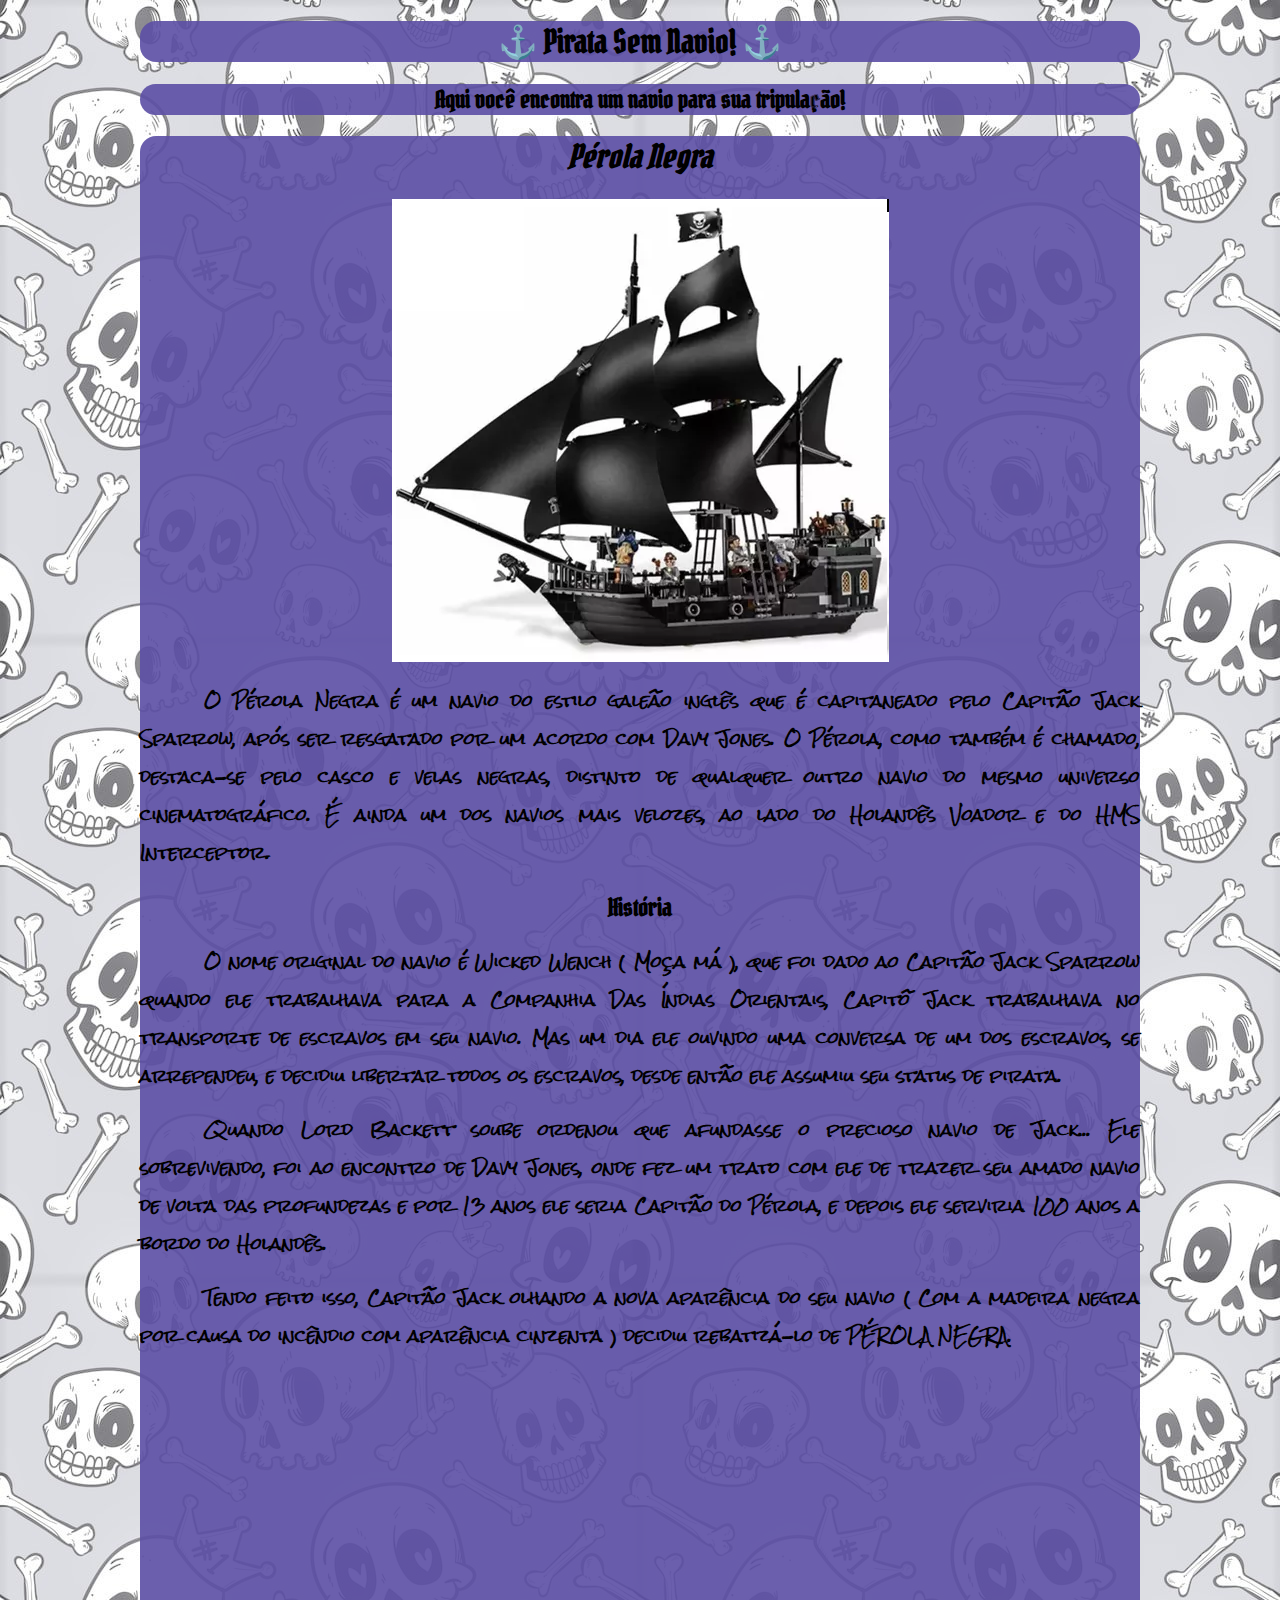
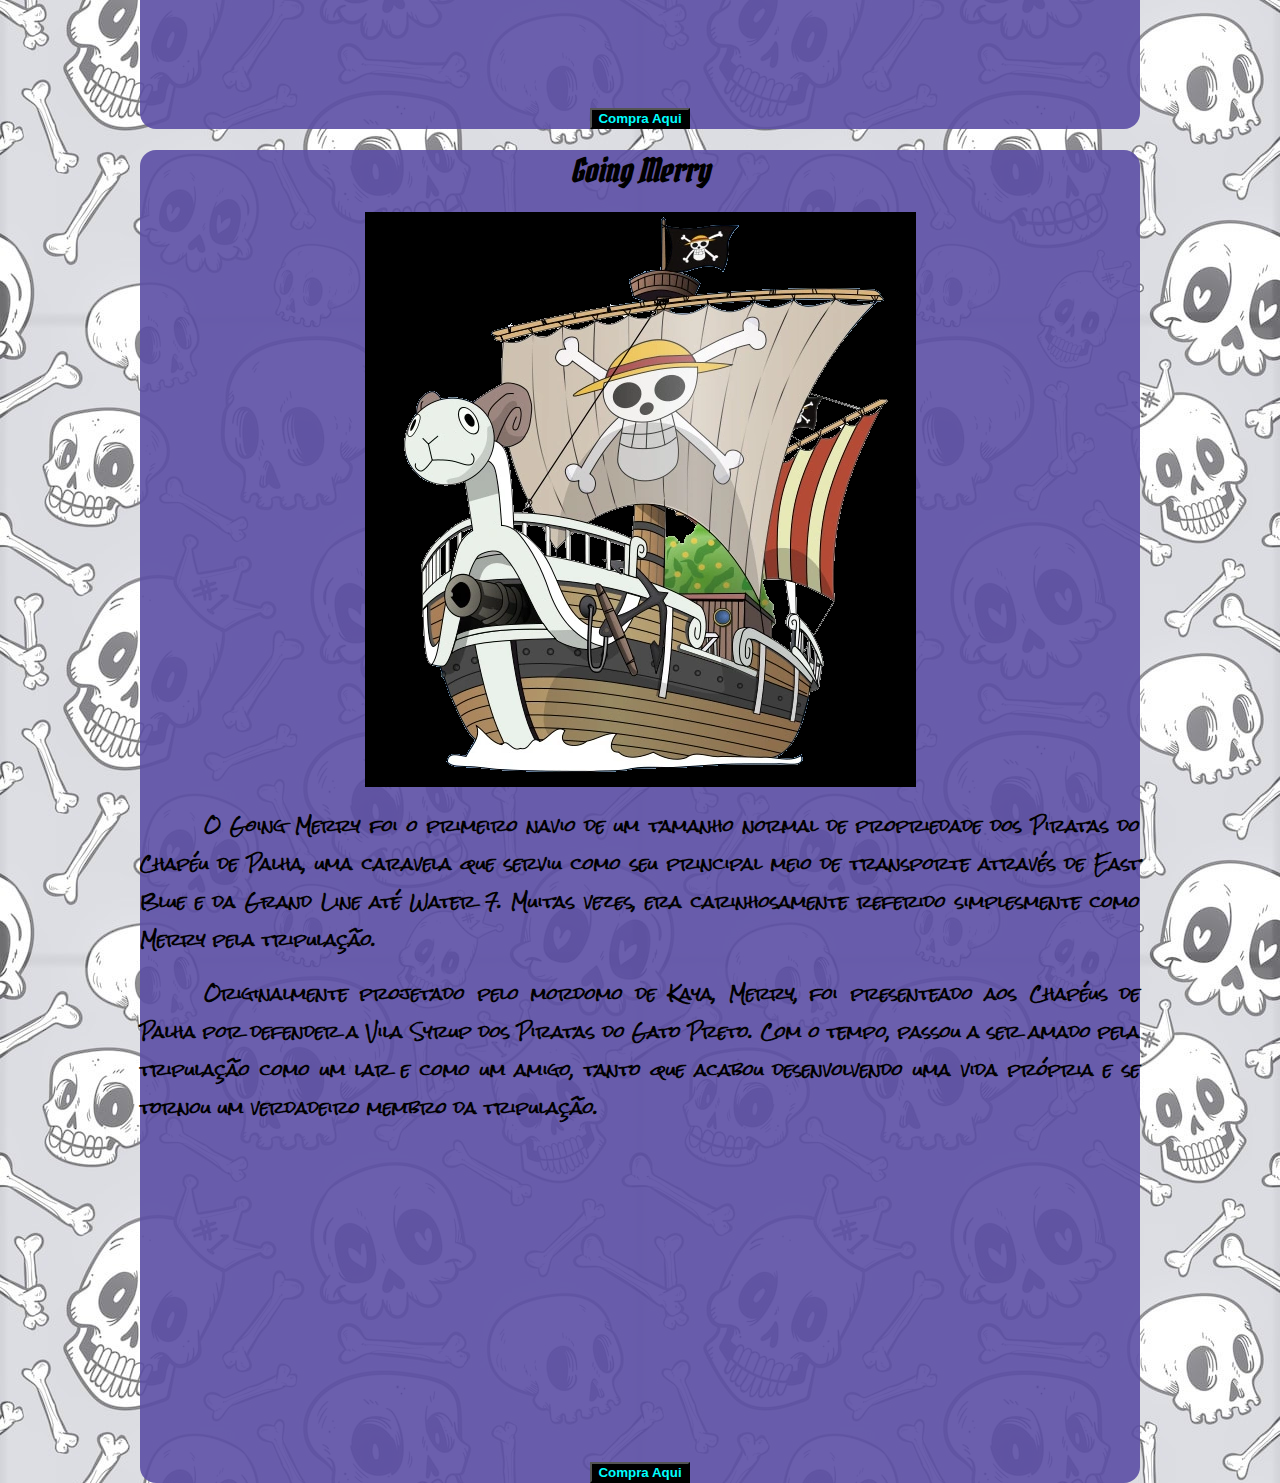
<file: index.html>
<!DOCTYPE html>
<html lang="pt-br">
<head>
    <meta charset="UTF-8">
    <meta name="viewport" content="width=device-width, initial-scale=1.0">
    <title>Pirata Sem Navio</title>
    <link rel="stylesheet" href="style.css">
    <link rel="shortcut icon" href="imagens/favicon.ico" type="image/x-icon">
</head>
<body>
    <main>
        <h1> &#9875; Pirata Sem Navio! &#9875;</h1>
    </main>
    <main>
    <h2>Aqui você encontra um navio para sua tripulação!</h2>
    </main>
    <main>
        <h1 style="font-style: italic;"><strong>Pérola Negra</strong></h1>
    <img src="imagens/perola.png" alt="Navio Perola Negra" >
    <p> O Pérola Negra é um navio do estilo galeão inglês  que é  capitaneado pelo Capitão Jack Sparrow, após ser resgatado por um acordo com Davy Jones. O Pérola, como também é chamado, destaca-se pelo casco e velas negras, distinto de qualquer outro navio do mesmo universo cinematográfico. É ainda um dos navios mais velozes, ao lado do Holandês Voador e do HMS Interceptor. </p>
    
    <h2>História</h2>

    <p>O nome original do navio é Wicked Wench ( Moça má ), que foi dado ao Capitão Jack Sparrow quando ele trabalhava para a Companhia Das Índias Orientais, Capitõ Jack trabalhava no transporte de escravos em seu navio. Mas um dia ele ouvindo uma conversa de um dos escravos, se arrependeu, e decidiu libertar todos os escravos, desde então ele assumiu seu status de pirata.</p>

    <p>Quando Lord Backett soube ordenou que afundasse o precioso navio de Jack... Ele sobrevivendo, foi ao encontro de Davy Jones, onde fez um trato com ele de trazer seu amado navio de volta das profundezas e por 13 anos ele seria Capitão do Pérola, e depois ele serviria 100 anos a bordo do Holandês.</p>

    <p>Tendo feito isso, Capitão Jack olhando a nova aparência do seu navio ( Com a madeira negra por causa do incêndio com aparência cinzenta ) decidiu rebatizá-lo de PÉROLA NEGRA.</p>
    <br>
    <iframe width="560" height="315" src="https://www.youtube.com/embed/hvvClIyR2gc?si=DqP0tFVTf7YG-5mk" title="YouTube video player" frameborder="0" allow="accelerometer; autoplay; clipboard-write; encrypted-media; gyroscope; picture-in-picture; web-share" allowfullscreen></iframe><br>
    <a href="pag.html"><button><strong>Compra Aqui</strong></button></a>
</main>
<main>
    <h1 style="font-style: italic;"><strong>Going Merry</strong></h1>
    <img src="imagens/one.png" alt="Navio Going Merry">
    <p>O Going Merry foi o primeiro navio de um tamanho normal de propriedade dos Piratas do Chapéu de Palha, uma caravela que serviu como seu principal meio de transporte através de East Blue e da Grand Line até Water 7. Muitas vezes, era carinhosamente referido simplesmente como Merry pela tripulação.</p>
    <p>Originalmente projetado pelo mordomo de Kaya, Merry, foi presenteado aos Chapéus de Palha por defender a Vila Syrup dos Piratas do Gato Preto. Com o tempo, passou a ser amado pela tripulação como um lar e como um amigo, tanto que acabou desenvolvendo uma vida própria e se tornou um verdadeiro membro da tripulação.</p>
    <iframe width="560" height="315" src="https://www.youtube.com/embed/ZM_hzQfReeI?si=_CXTA3TZqzrcAsYv" title="YouTube video player" frameborder="0" allow="accelerometer; autoplay; clipboard-write; encrypted-media; gyroscope; picture-in-picture; web-share" allowfullscreen></iframe>
    <br>
    <a href="pag.html"><button><strong>Compra Aqui</strong></button></a>
</main>
</body>
</html>
</file>
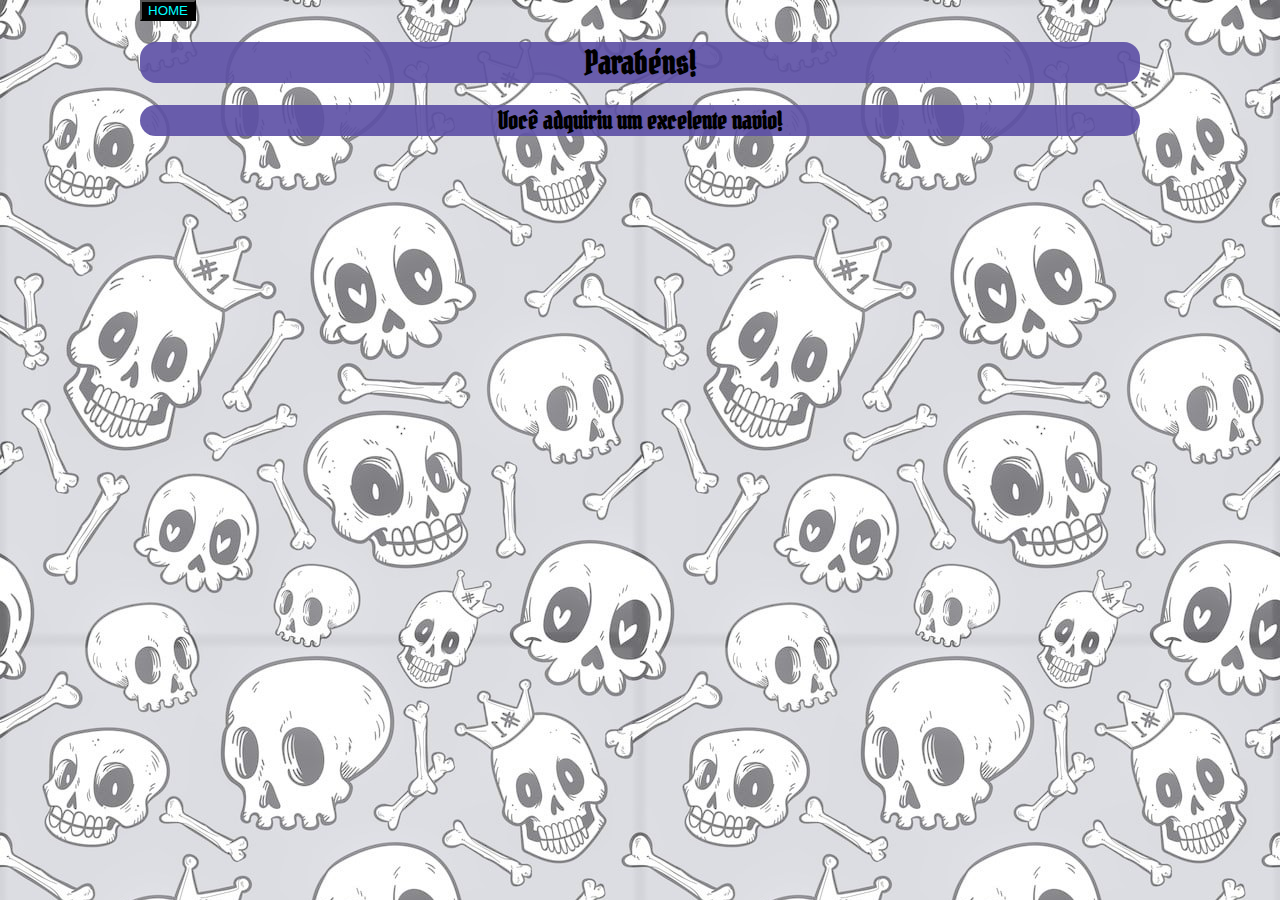
<file: pag.html>
<!DOCTYPE html>
<html lang="pt-br">
<head>
    <meta charset="UTF-8">
    <meta name="viewport" content="width=device-width, initial-scale=1.0">
    <title>PEDIDO</title>
    <link rel="stylesheet" href="style.css">
</head>
<body>
    <a href="index.html"><button>HOME</button></a>
    <main>
        <h1>Parabéns!</h1>
    </main>
    <main>
        <h2>Você adquiriu um excelente navio!</h2>
    </main>
</body>
</html>
</file>
<file: style.css>
@charset "utf-8";

@import url('https://fonts.googleapis.com/css2?family=Pirata+One&display=swap');
@import url('https://fonts.googleapis.com/css2?family=Rock+Salt&display=swap');

body {
    background-colo: rgba(28, 183, 204, 0.767);
    margin: auto;
    width: 1000px;
    background-image: image-set("imagens/fundo 1.jpg");
    
}

main{
    text-align: center;
    width: auto;
    background-color: rgba(92, 79, 165, 0.911);
    border-radius: 1em;    
}

h1 {
    font-family: 'pirata one';
    text-align: center;
}

h2 {
    font-family: 'pirata one';
    text-align: center;
}

p {
    font-family:  'rock salt';
    font-weight: bold;
    text-align: justify;
    text-indent: 4em;
    
}
button {
    background-color: black;
    color: aqua;
}
</file>
